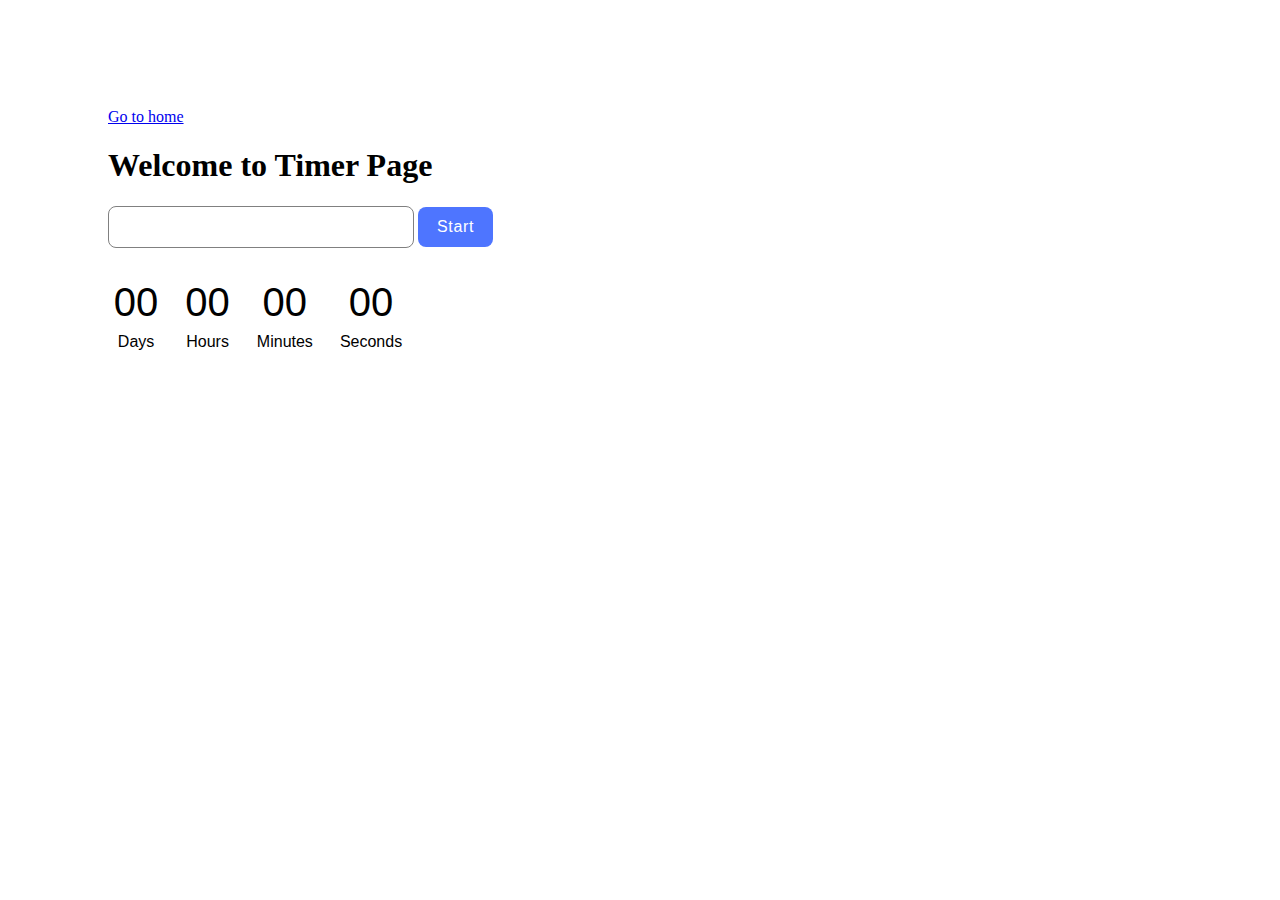
<file: src/1-timer.html>
<!DOCTYPE html>
<html lang="en">

<head>
    <meta charset="UTF-8" />
    <meta http-equiv="X-UA-Compatible" content="IE=edge" />
    <meta name="viewport" content="width=device-width, initial-scale=1.0" />
    <link rel="stylesheet" href="./css/1-timer.css" />
    <title>1-timer</title>
</head>

<body>
    <section>
        <a href="./index.html">Go to home</a>
        <h1>Welcome to Timer Page</h1>

        <input type="text" id="datetime-picker" />
        <button type="button" data-start>Start</button>

        <div class="timer">
            <div class="field">
                <span class="value" data-days>00</span>
                <span class="label">Days</span>
            </div>
            <div class="field">
                <span class="value" data-hours>00</span>
                <span class="label">Hours</span>
            </div>
            <div class="field">
                <span class="value" data-minutes>00</span>
                <span class="label">Minutes</span>
            </div>
            <div class="field">
                <span class="value" data-seconds>00</span>
                <span class="label">Seconds</span>
            </div>
        </div>
    </section>
    <script type="module" src="./js/1-timer.js"></script>
</body>

</html>
</file>
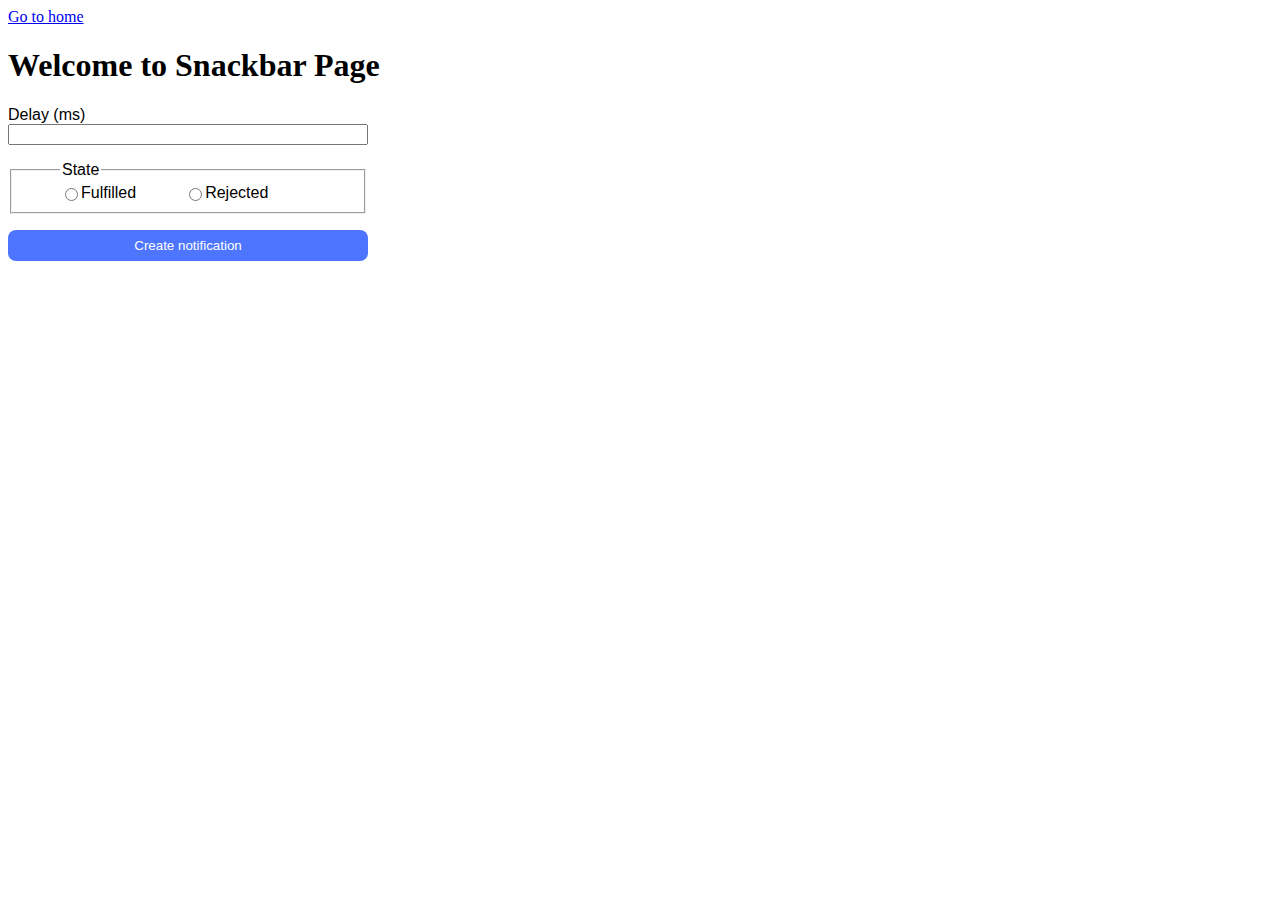
<file: src/2-snackbar.html>
<!DOCTYPE html>
<html lang="en">

<head>
    <meta charset="UTF-8" />
    <meta http-equiv="X-UA-Compatible" content="IE=edge" />
    <meta name="viewport" content="width=device-width, initial-scale=1.0" />
    <link rel="stylesheet" href="./css/2-snackbar.css" />
    <title>2-snackbar</title>
</head>

<body>
    <section>
        <a href="./index.html">Go to home</a>
        <h1>Welcome to Snackbar Page</h1>

        <form class="form">
            <label>
                Delay (ms)
                <input type="number" name="delay" required />
            </label>

            <fieldset>
                <legend>State</legend>
                <label>
                    <input type="radio" name="state" value="fulfilled" required />
                    Fulfilled
                </label>
                <label>
                    <input type="radio" name="state" value="rejected" required />
                    Rejected
                </label>
            </fieldset>

            <button type="submit">Create notification</button>
        </form>

    </section>

    <script type="module" src="./js/2-snackbar.js"></script>
</body>

</html>
</file>
<file: src/css/1-timer.css>
section {
    padding: 100px;
}

input[type='text'] {
    width: 272px;
    height: 24px;
    flex-shrink: 0;
    padding: 8px 16px;
    border-radius: 8px;
    border: 1px solid #808080;
    color: #2e2f42;

    font-family: 'Montserrat', sans-serif;
    font-size: 16px;
    font-weight: 400;
    line-height: 1.5;
    letter-spacing: 0.64px;
}

input:hover {
    border: 1px solid #000;
}

input:active {
    border: 1px solid #4e75ff;
}

input:disabled {
    border-color: (128, 128, 128);
    color: rgb(128, 128, 128);
}

button {
    display: inline-flex;
    padding: 8px 16px;
    justify-content: center;
    align-items: center;
    gap: 10px;
    min-height: 27px;
    min-width: 75px;
    border-radius: 8px;
    border: transparent;
    background: #4e75ff;
    color: #fff;
    color: #fff;

    font-family: 'Montserrat', sans-serif;
    font-size: 16px;

    font-weight: 500;
    line-height: 1.5;
    letter-spacing: 0.64px;
}

button:disabled {
    background: rgb(207, 207, 207);
    color: rgb(152, 152, 152);
}

button:hover {
    background: #6c8cff;
}

.timer {
    display: flex;
    flex-direction: row;
    gap: 27px;
    max-width: 300px;

    margin-top: 32px;
    align-items: center;
    justify-content: center;
}

.field {
    display: flex;
    flex-direction: column;
    gap: 8px;
    justify-content: center;
    align-items: center;
    font-family: 'Montserrat', sans-serif;
}

.value {
    font-size: 40px;
}
</file>
<file: src/css/2-snackbar.css>
form {
    display: flex;
    flex-direction: column;
    max-width: 360px;
    gap: 16px;
    font-family: 'Montserat', sans-serif;
    font-weight: 400;
    font-size: 16px;
    letter-spacing: 1.5;
}

label {
    display: flex;
    flex-direction: column;
}

form input {
    max-height: 40px;
}

fieldset {
    display: flex;
    flex-direction: row;
    padding-inline: 48px;
    gap: 48px;
    stroke-width: 1px;
    stroke: #808080;
}

fieldset label {
    display: flex;
    flex-direction: row;
}

button {
    padding: 8px 16px;
    justify-content: center;
    align-items: center;
    gap: 10px;
    border-radius: 8px;
    background: #4e75ff;
    border: transparent;
    color: #fff;
}

button:hover {
    background: #6c8cff;
}
</file>
